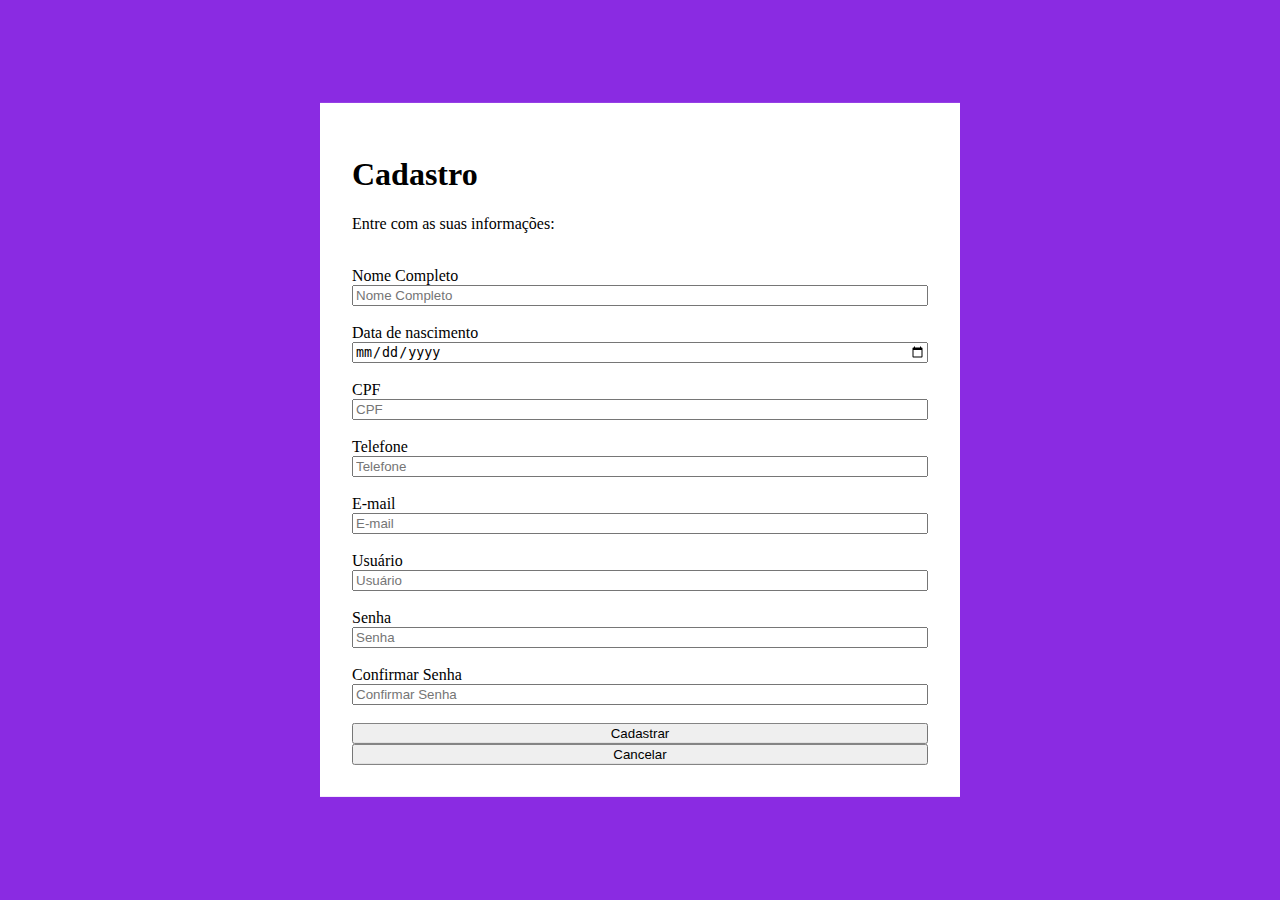
<file: cadastro/cadastro.html>
<!DOCTYPE html>
<html lang="pt-br">
  <head>
    <meta charset="utf-8">
    <meta name="viewport" content="width=device-width, initial-scale=1.0">
    <link rel="stylesheet" href="cadastro.css">
    <title>Jogo da Memoria</title>
  </head>
  <body>
    <div class="wrap">
      <div class="modal">
        <div class="content">
          <div>
            <h1>Cadastro</h1>
            <p>Entre com as suas informações:</p>
          </div><br>
          <div>
            <form action="cadastro.php" class="formulario" method="post">
              <label for="Nome">Nome Completo</label>
              <input type="text" name="Nome" id="Nome" placeholder="Nome Completo"><br>

              <label for="dtnascimento">Data de nascimento</label>
              <input type="date" name="dtnascimento" id="dtnascimento"><br>

              <label for="cpf">CPF</label>
              <input type="text" name="cpf" id="cpf" placeholder="CPF"><br>

              <label for="tel">Telefone</label>
              <input type="tel" name="tel" id="tel" placeholder="Telefone"><br>
              
              <label for="email">E-mail</label>
              <input type="email" name="email" id="email" placeholder="E-mail"><br>

              <label for="usuario">Usuário</label>
              <input type="text" name="usuario" id="usuario" placeholder="Usuário"><br>

              <label for="senha">Senha</label>
              <input type="password" name="senha" id="senha" placeholder="Senha"><br>

              <label for="csenha">Confirmar Senha</label>
              <input type="password" name="csenha" id="csenha" placeholder="Confirmar Senha"><br>

              <input type="submit" name="submit" id="submit" value="Cadastrar">
              <button formaction="../Login/index.html">Cancelar</button>
            </form>
          </div>
        </div>
      </div>
    </div>

  </body>


</html>
</file>
<file: cadastro/cadastro.css>
body, html{
  height: 100%;
  width: 100%;
  margin: 0;
}
body{
  background-color: blueviolet;
}

.modal{
  background-color: rgb(255, 255, 255);
  width: 50%;
  height: max-content;
  position: absolute;
  left: 50%;
  top: 50%;
  transform: translate(-50%, -50%);
}
.content{
 display: flex;
 flex-direction: column;
 flex-wrap: nowrap;
 align-content: center;
 justify-content: space-around;
 padding: 2em;
}
.formulario{
  display: flex;
  flex-direction: column;
}
</file>
